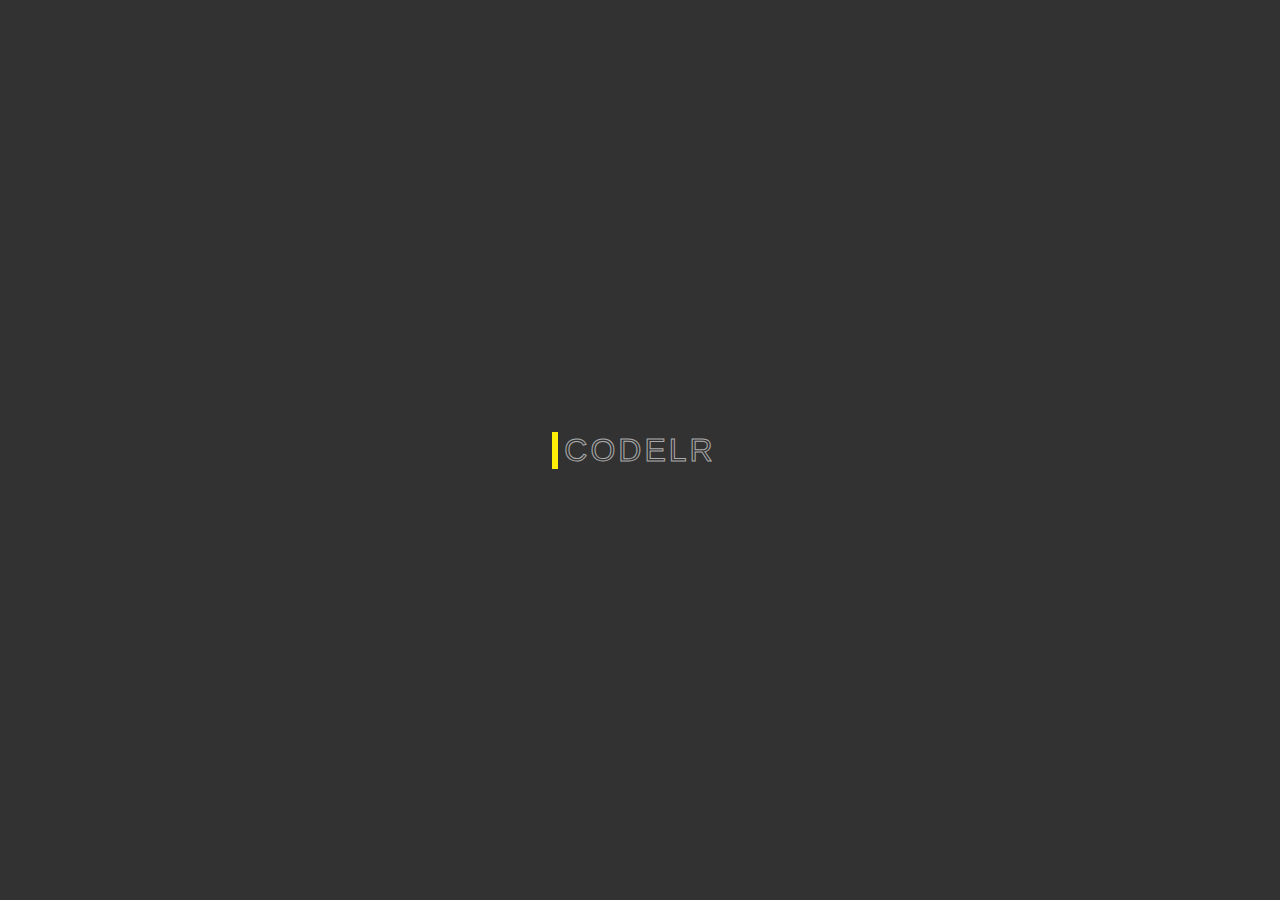
<file: ButtonNeon/index.html>
<!DOCTYPE html>
<html lang="en">
  <head>
    <meta charset="UTF-8" />
    <meta http-equiv="X-UA-Compatible" content="IE=edge" />
    <meta name="viewport" content="width=device-width, initial-scale=1.0" />
    <link rel="stylesheet" href="style.css" />
    <title>ButtonNeon</title>
  </head>
  <body>
    <div class="container">
      <button data-text="Awesome" class="button">
        <span>&nbsp;CodeLR&nbsp;</span>
        <span class="hover-text" arial-hidden="true">&nbsp;CodeLR&nbsp;</span>
      </button>
    </div>
  </body>
</html>
</file>
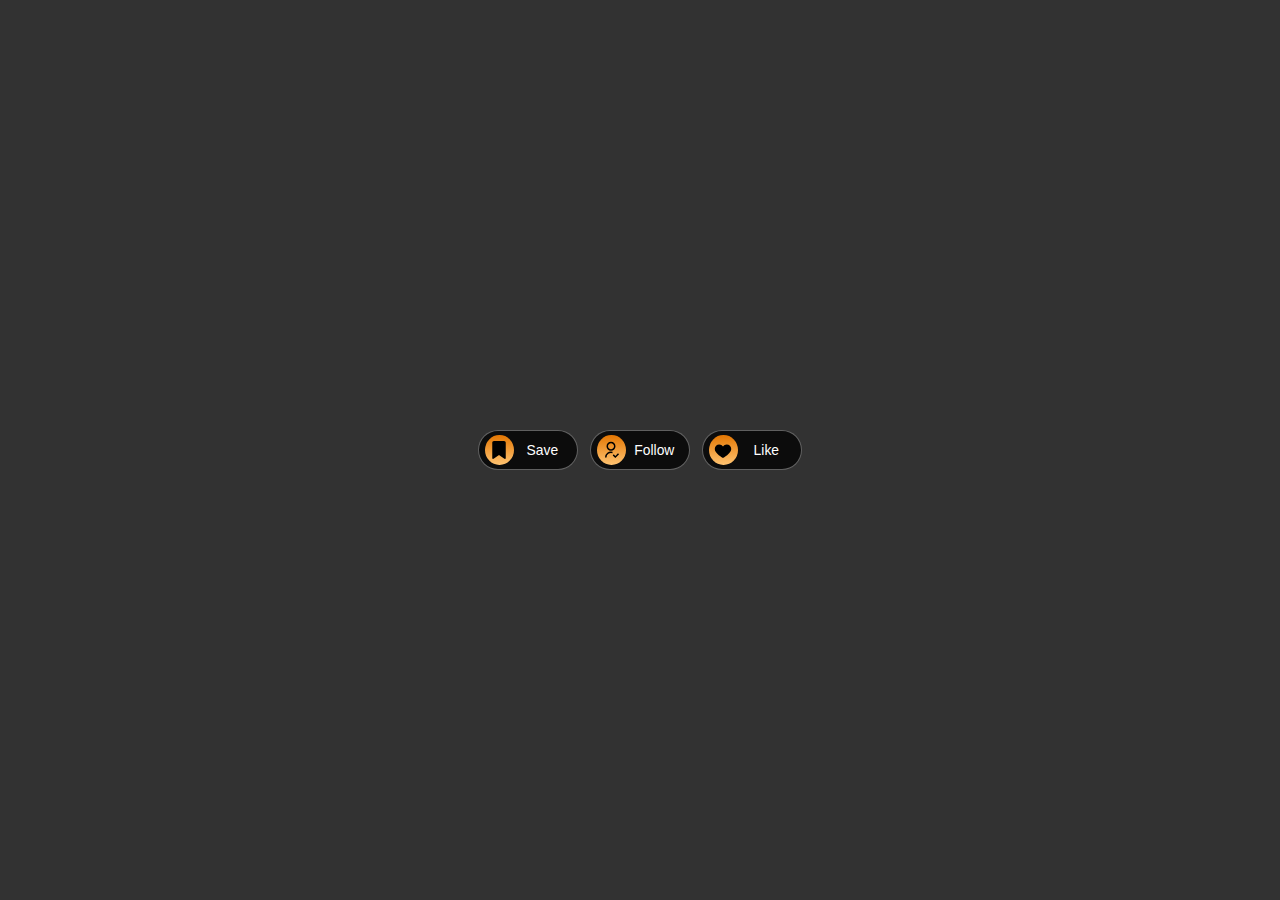
<file: ButtonSave/index.html>
<!DOCTYPE html>
<html lang="en">
  <head>
    <meta charset="UTF-8" />
    <meta http-equiv="X-UA-Compatible" content="IE=edge" />
    <meta name="viewport" content="width=device-width, initial-scale=1.0" />
    <link rel="stylesheet" href="style.css" />

    <title>ButtonNeon</title>
  </head>
  <body>
    <div class="container">
      <button class="bookmarkBtn">
        <span class="IconContainer">
          <svg viewBox="0 0 384 512" height="0.9em" class="icon">
            <path
              d="M0 48V487.7C0 501.1 10.9 512 24.3 512c5 0 9.9-1.5 14-4.4L192 400 345.7 507.6c4.1 2.9 9 4.4 14 4.4c13.4 0 24.3-10.9 24.3-24.3V48c0-26.5-21.5-48-48-48H48C21.5 0 0 21.5 0 48z"
            ></path>
          </svg>
        </span>
        <p class="text">Save</p>
      </button>

      <button class="bookmarkBtn">
        <span class="IconContainer">
          <?xml version="1.0" encoding="UTF-8" standalone="no"?>
          <svg
            xmlns="http://www.w3.org/2000/svg"
            viewBox="0 0 24 24"
            width="24"
            height="24"
          >
            <path fill="none" d="M0 0h24v24H0z" />
            <path
              d="M14 14.252v2.09A6 6 0 0 0 6 22l-2-.001a8 8 0 0 1 10-7.748zM12 13c-3.315 0-6-2.685-6-6s2.685-6 6-6 6 2.685 6 6-2.685 6-6 6zm0-2c2.21 0 4-1.79 4-4s-1.79-4-4-4-4 1.79-4 4 1.79 4 4 4zm5.793 8.914l3.535-3.535 1.415 1.414-4.95 4.95-3.536-3.536 1.415-1.414 2.12 2.121z"
              fill="#000"
            />
          </svg>
        </span>
        <p class="text">Follow</p>
      </button>

      <button class="bookmarkBtn">
        <span class="IconContainer">
          <svg
            version="1"
            xmlns="http://www.w3.org/2000/svg"
            viewBox="0 0 48 48"
            enable-background="new 0 0 48 48"
          >
            <path
              fill="#000000"
              d="M34,9c-4.2,0-7.9,2.1-10,5.4C21.9,11.1,18.2,9,14,9C7.4,9,2,14.4,2,21c0,11.9,22,24,22,24s22-12,22-24 C46,14.4,40.6,9,34,9z"
              id="id_101"
            ></path>
          </svg>
        </span>
        <p class="text">Like</p>
      </button>
    </div>
  </body>

  <script>
    const buttons = document.querySelectorAll(".bookmarkBtn");

    buttons.forEach((button) => {
      button.addEventListener("click", () => {
        button.classList.toggle("active");
      });
    });
  </script>
</html>
</file>
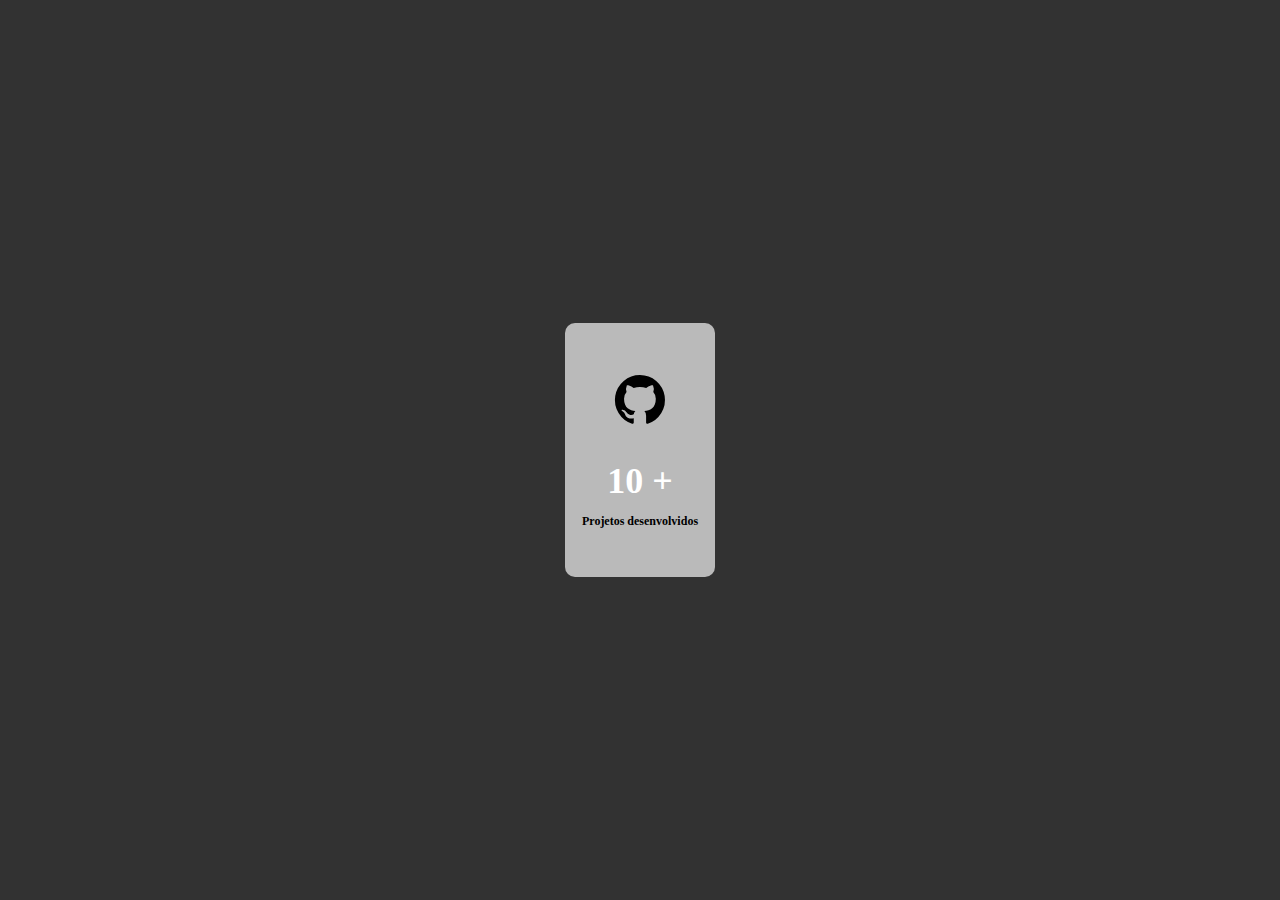
<file: Card/index.html>
<!DOCTYPE html>
<html lang="en">
  <head>
    <meta charset="UTF-8" />
    <meta http-equiv="X-UA-Compatible" content="IE=edge" />
    <meta name="viewport" content="width=device-width, initial-scale=1.0" />
    <link rel="stylesheet" href="style.css" />
    <title>CodeLR Card</title>
  </head>
  <body>
    <div class="container">
      <div class="card">
        <div class="item">
          <?xml version="1.0" encoding="utf-8"?>
          <svg
            width="800px"
            height="800px"
            viewBox="0 0 24 24"
            xmlns="http://www.w3.org/2000/svg"
          >
            <title>github</title>
            <rect width="24" height="24" fill="none" />
            <path
              d="M12,2A10,10,0,0,0,8.84,21.5c.5.08.66-.23.66-.5V19.31C6.73,19.91,6.14,18,6.14,18A2.69,2.69,0,0,0,5,16.5c-.91-.62.07-.6.07-.6a2.1,2.1,0,0,1,1.53,1,2.15,2.15,0,0,0,2.91.83,2.16,2.16,0,0,1,.63-1.34C8,16.17,5.62,15.31,5.62,11.5a3.87,3.87,0,0,1,1-2.71,3.58,3.58,0,0,1,.1-2.64s.84-.27,2.75,1a9.63,9.63,0,0,1,5,0c1.91-1.29,2.75-1,2.75-1a3.58,3.58,0,0,1,.1,2.64,3.87,3.87,0,0,1,1,2.71c0,3.82-2.34,4.66-4.57,4.91a2.39,2.39,0,0,1,.69,1.85V21c0,.27.16.59.67.5A10,10,0,0,0,12,2Z"
            />
          </svg>
          <div class="item--content">
            <span class="quantity">10 +</span>
            <span class="text">Projetos desenvolvidos</span>
          </div>
        </div>
      </div>
    </div>
  </body>
</html>
</file>
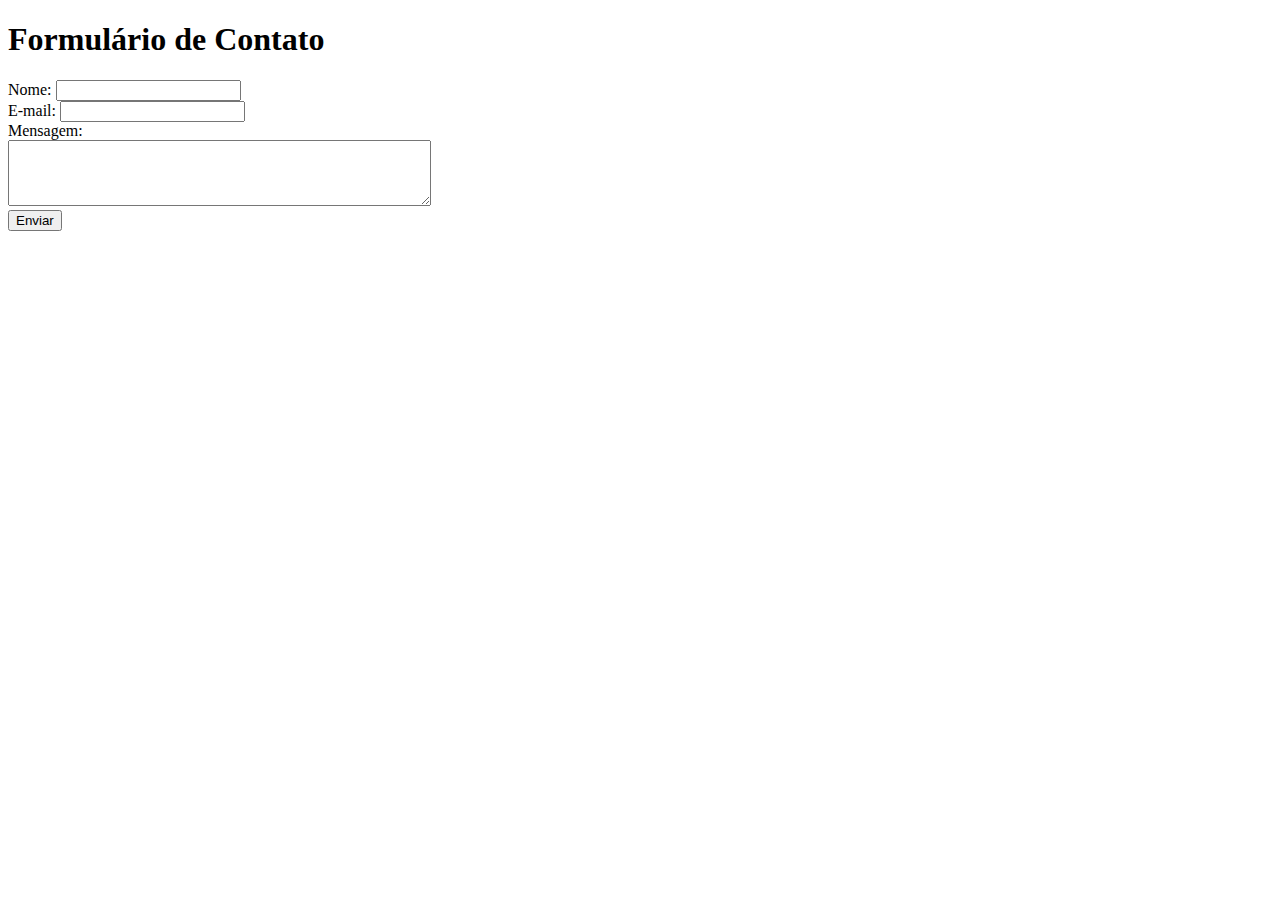
<file: phpmail/index.html>
<!DOCTYPE html>
<html>
<head>
    <title>Formulário de Contato</title>
</head>
<body>
    <h1>Formulário de Contato</h1>
    <form action="enviar_email.php" method="post">
        <label for="nome">Nome:</label>
        <input type="text" id="nome" name="nome" required><br>

        <label for="email">E-mail:</label>
        <input type="email" id="email" name="email" required><br>

        <label for="mensagem">Mensagem:</label><br>
        <textarea id="mensagem" name="mensagem" rows="4" cols="50" required></textarea><br>

        <input type="submit" value="Enviar">
    </form>
</body>
</html>
</file>
<file: ButtonNeon/style.css>
:root {
  --border-right: 6px;
  --text-stroke-color: rgba(255, 255, 255, 0.6);
  --animation-color: #ffee05;
  --fs-size: 2em;
}

html,
body {
  margin: 0;
  padding: 0;
  background-color: #323232;
  width: 100%;
  height: 100%;
}

.container {
  width: 100%;
  height: 100%;
  display: flex;
  align-items: center;
  justify-content: center;
  gap: 36px;
}

.button {
  margin: 0;
  height: auto;
  background: transparent;
  padding: 0;
  border: none;
  letter-spacing: 3px;
  text-decoration: none;
  font-size: var(--fs-size);
  font-family: Arial, Helvetica, sans-serif;
  position: relative;
  text-transform: uppercase;
  color: transparent;
  -webkit-text-stroke: 1px var(--text-stroke-color);
}

.hover-text {
  position: absolute;
  box-sizing: border-box;
  content: attr(data-text);
  color: var(--animation-color);
  width: 0%;
  inset: 0;
  border-right: var(--border-right) solid var(--animation-color);
  overflow: hidden;
  transition: 0.5s;
  -webkit-text-stroke: 1px var(--animation-color);
}

.button:hover .hover-text {
  width: 100%;
  filter: drop-shadow(0 0 23px var(--animation-color));
}
</file>
<file: ButtonSave/style.css>
html,
body {
  margin: 0;
  padding: 0;
  background-color: #323232;
  width: 100%;
  height: 100%;
}

.container {
  width: 100%;
  height: 100%;
  display: flex;
  align-items: center;
  justify-content: center;
  gap: 12px;
  flex-direction: row;
}

.bookmarkBtn {
  width: 100px;
  height: 40px;
  border-radius: 40px;
  border: 1px solid rgba(255, 255, 255, 0.349);
  background-color: rgb(12, 12, 12);
  display: flex;
  align-items: center;
  justify-content: center;
  cursor: pointer;
  transition-duration: 0.3s;
  overflow: hidden;
}

.IconContainer {
  width: 30px;
  height: 30px;
  background: linear-gradient(to bottom, #e37602, #ffc371);
  border-radius: 50%;
  display: flex;
  align-items: center;
  justify-content: center;
  overflow: hidden;
  z-index: 2;
  transition-duration: 0.3s;
}

.icon {
  border-radius: 1px;
}

svg {
  width: 18px;
  height: 18px;
}

.text {
  height: 100%;
  width: 60px;
  display: flex;
  align-items: center;
  justify-content: center;
  color: white;
  z-index: 1;
  transition-duration: 0.3s;
  font-size: 1.04em;
}

.bookmarkBtn:hover .IconContainer {
  width: 90px;
  border-radius: 40px;
  transition-duration: 0.3s;
}

.bookmarkBtn:hover .text {
  transform: translate(10px);
  width: 0;
  font-size: 0;
  transition-duration: 0.3s;
}

.bookmarkBtn:active {
  transform: scale(0.95);
  transition-duration: 0.3s;
}

.bookmarkBtn.active {
  transform: scale(0.95);
}

.bookmarkBtn.active .IconContainer {
  width: 90px;
  border-radius: 40px;
}

.bookmarkBtn.active .text {
  transform: translate(10px);
  width: 0;
  font-size: 0;
  transition-duration: 0.3s;
}
</file>
<file: Card/style.css>
html,
body {
  margin: 0;
  padding: 0;
  background-color: #323232;
  width: 100%;
  height: 100%;
}

.container {
  width: 100%;
  height: 100%;
  display: flex;
  align-items: center;
  justify-content: center;
  gap: 36px;
}

.card {
  height: 254px;
  color: white;
  display: flex;
  gap: 5px;
  overflow: visible;
}

.card .item {
  border-radius: 10px;
  width: 150px;
  height: 100%;
  display: flex;
  flex-direction: column;
  align-items: center;
  justify-content: center;
  background-color: #bababa;
}

.item svg {
  width: 60px;
  height: 60px;
  margin-bottom: 6px;
}

.item:hover > svg,
.item:hover span {
  transform: scale(1.2);
  transition: all 0.3s;
}

.item--content {
  display: flex;
  flex-direction: column;
  align-items: center;
  justify-content: center;
  margin-top: 24px;
  gap: 12px;
}

.quantity {
  font-size: 36px;
  font-family: inherit;
  font-weight: 600;
  color: #fff;
}

.text {
  font-size: 12px;
  font-family: inherit;
  font-weight: 600;
  color: #000;
}

.text::after {
  content: "";
  border-bottom: 1px solid #000;
  display: flex;
  width: 0;
  height: 0;
}

.item:hover .text::after {
  width: 100%;
  transition: all 0.3s;
  margin: auto;
}
</file>
